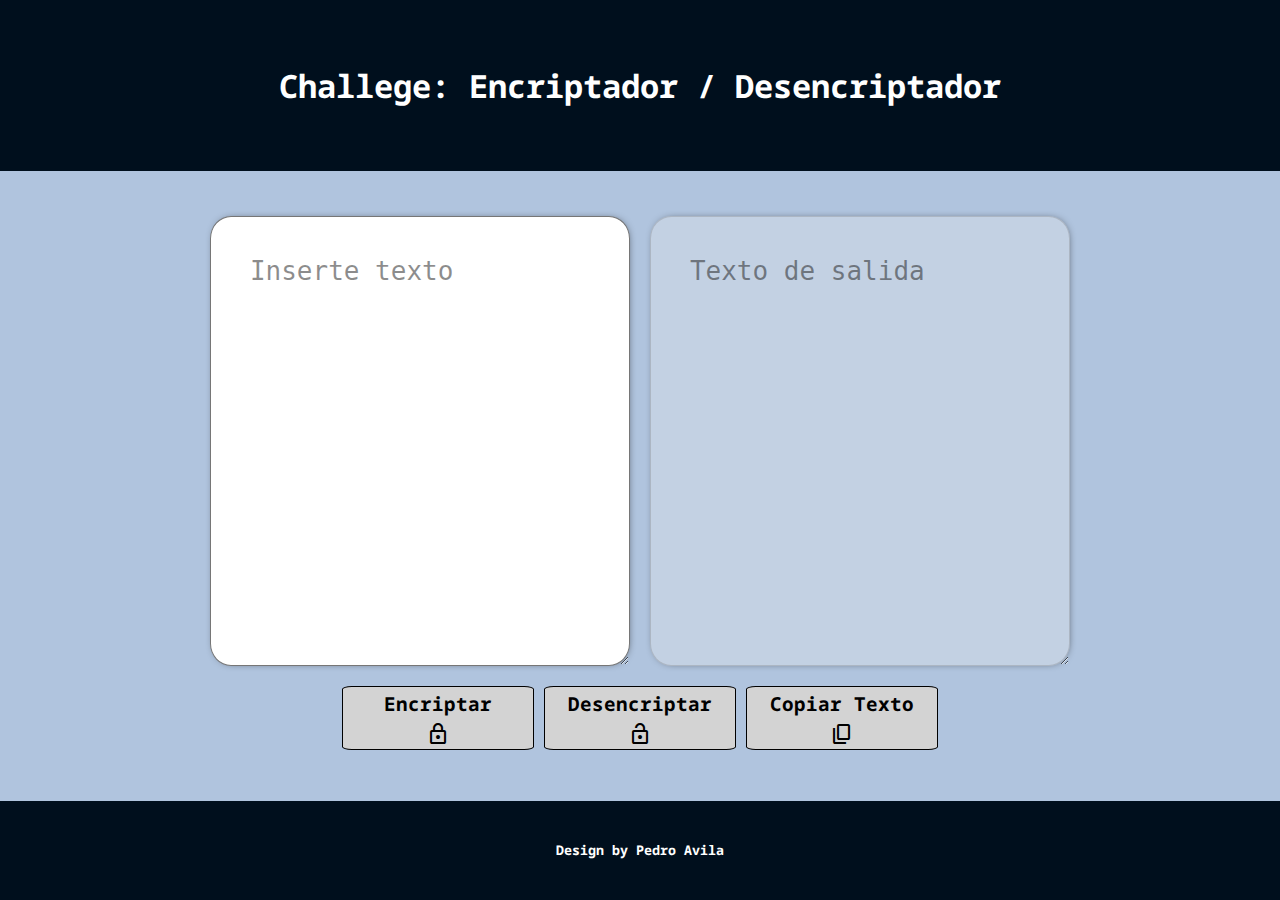
<file: index.html>
<!DOCTYPE html>

<html lang="es">

    <head>

        <meta charset="UTF-8">

        <meta http-equiv="X-UA-Compatible" content="IE=edge">

        <meta name="viewport" content="width=device-width, initial-scale=1.0">

        <title>Challege Encriptador</title>

        <link rel="stylesheet" href="style_crypter.css">

        <link rel="preconnect" href="https://fonts.googleapis.com">

        <link rel="preconnect" href="https://fonts.gstatic.com" crossorigin>

        <link href="https://fonts.googleapis.com/css2?family=Inconsolata:wght@200&family=Noto+Sans+Mono:wght@200&display=swap" rel="stylesheet">

        <link rel="stylesheet" href="https://fonts.googleapis.com/css2?family=Material+Symbols+Outlined:opsz,wght,FILL,GRAD@48,400,0,0" />

    </head>

    <body>

        <header>

            <h1 class="text-style">Challege: Encriptador / Desencriptador</h1>

        </header>

        <div class="main-box">
    
            <div class="crypt-decrypt">

                <div class="text-boxes">

                    <textarea class="cryp-area" id="cryptingarea" placeholder="Inserte texto"></textarea>

                    <textarea class="decryp-area" id="decryptingarea"  placeholder="Texto de salida"></textarea>
 
                </div>
    
                <div class="activate-buttons">

                    <button id="crypting" class="button-style">

                        Encriptar

                        <span class="material-symbols-outlined">
                            lock
                        </span>

                    </button>
        
                    <button id="decrypting" class="button-style">

                        Desencriptar

                        <span class="material-symbols-outlined">
                            lock_open
                        </span>

                    </button>
                    
                    <button id="copytext" class="button-style">

                        Copiar Texto

                        <span class="material-symbols-outlined">
                            content_copy
                        </span>

                    </button>

                </div>

            </div>
    
        
        </div>
    
        <footer>

            <h5 class="text-style">Design by Pedro Avila</h5>

        </footer>

        <script src="index_crypter_decrypter.js"></script>

    </body>

    </html>
</file>
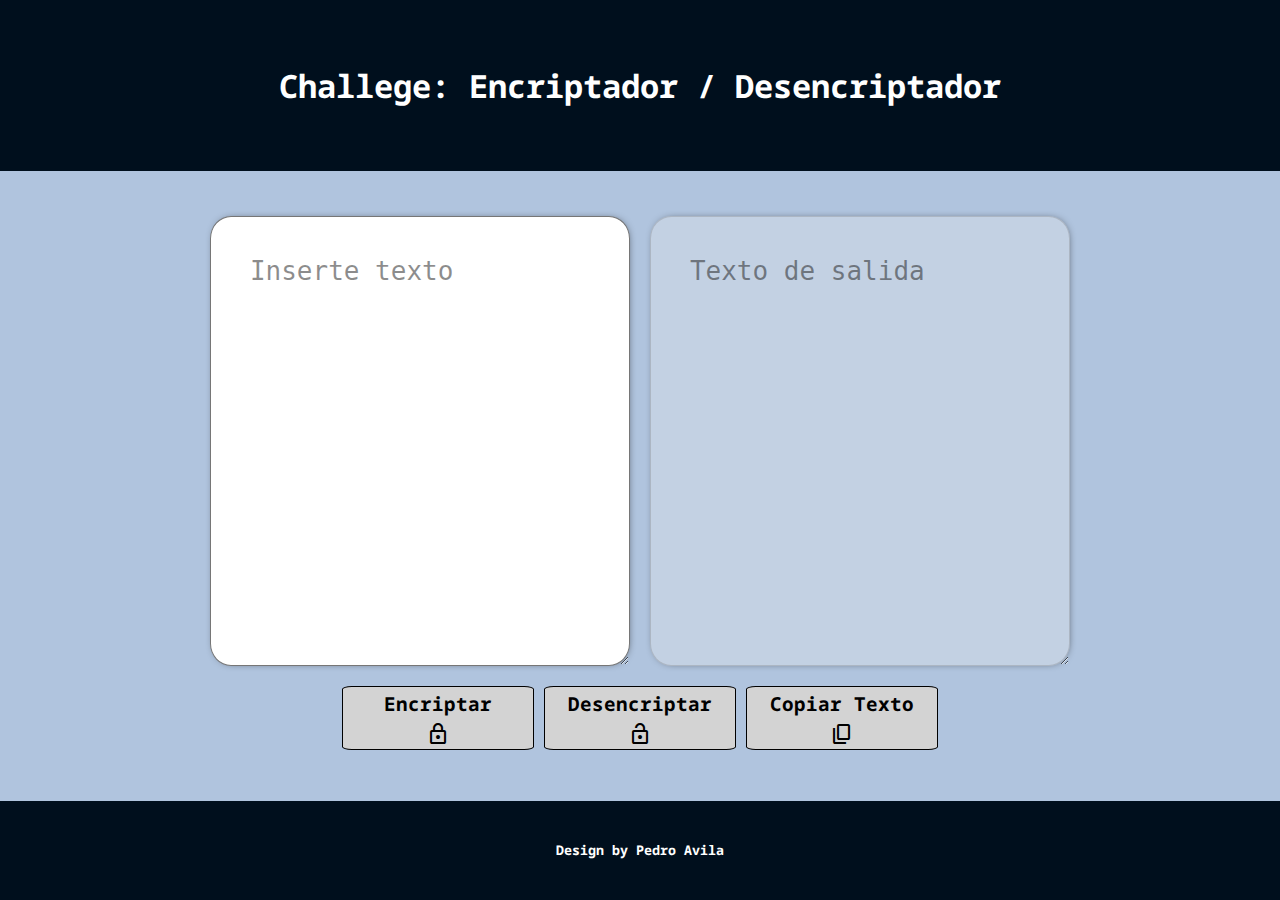
<file: index_crypter_decrypter.html>
<!DOCTYPE html>

<html lang="es">

    <head>

        <meta charset="UTF-8">

        <meta http-equiv="X-UA-Compatible" content="IE=edge">

        <meta name="viewport" content="width=device-width, initial-scale=1.0">

        <title>Challege Encriptador</title>

        <link rel="stylesheet" href="style_crypter.css">

        <link rel="preconnect" href="https://fonts.googleapis.com">

        <link rel="preconnect" href="https://fonts.gstatic.com" crossorigin>

        <link href="https://fonts.googleapis.com/css2?family=Inconsolata:wght@200&family=Noto+Sans+Mono:wght@200&display=swap" rel="stylesheet">

        <link rel="stylesheet" href="https://fonts.googleapis.com/css2?family=Material+Symbols+Outlined:opsz,wght,FILL,GRAD@48,400,0,0" />

    </head>

    <body>

        <header>

            <h1 class="text-style">Challege: Encriptador / Desencriptador</h1>

        </header>

        <div class="main-box">
    
            <div class="crypt-decrypt">

                <div class="text-boxes">

                    <textarea class="cryp-area" id="cryptingarea" placeholder="Inserte texto"></textarea>

                    <textarea class="decryp-area" id="decryptingarea"  placeholder="Texto de salida"></textarea>
 
                </div>
    
                <div class="activate-buttons">

                    <button id="crypting" class="button-style">

                        Encriptar

                        <span class="material-symbols-outlined">
                            lock
                        </span>

                    </button>
        
                    <button id="decrypting" class="button-style">

                        Desencriptar

                        <span class="material-symbols-outlined">
                            lock_open
                        </span>

                    </button>
                    
                    <button id="copytext" class="button-style">

                        Copiar Texto

                        <span class="material-symbols-outlined">
                            content_copy
                        </span>

                    </button>

                </div>

            </div>
    
        
        </div>
    
        <footer>

            <h5 class="text-style">Design by Pedro Avila</h5>

        </footer>

        <script src="index_crypter_decrypter.js"></script>

    </body>

    </html>
</file>
<file: style_crypter.css>
/* Estilo de body*/

body{

    margin: 0;

    font-family: 'Noto Sans Mono', monospace;

    background-color: rgb(0, 15, 29);
}

/* Estilo de textos generales*/

.text-style{

    display: flex;

    min-height: 4em;

    justify-content: center;

    align-items: center;

    text-size-adjust: 100%;

    color: rgb(255, 255, 255);

}

/* Estilo de caja central */

.main-box{

    min-height: 70vh;
    
    min-width: 10vh;
    
    justify-content: center;

    background-color: lightsteelblue;

}

/* Estilo de cajas de texto */
.text-boxes{

    width: 100%;

    display: grid;

    grid-template-columns: repeat(2, auto);

    grid-template-rows: repeat(2, auto);

    grid-column-gap: 50px;

    gap: 20px;

    justify-content: center;

    align-items: center;


}

.cryp-area{

    display: grid;

    grid-column: 1/2;

    grid-row: 1/2;

    margin-top: 5vh;
    
    border-radius: 5%;
}

.decryp-area{

    display: grid;

    grid-column: 2/3;

    grid-row: 1/2;

    margin-top: 5vh;
    
    border-radius: 5%;

}

button{

    display: grid;

    grid-row: 2/2;

    width: 7rem;

    height: 4rem;
}

::placeholder{

    color: rgba(25, 25, 26, 0.501);

    padding: 5%;
}

textarea{

    width: 100vw;

    min-height: 2vh;

    height: 50vh;

    box-sizing: border-box;

    color: white;

    font-weight: lighter;

    font-size: 2em;

    margin: auto;

    max-width: max-content;

    padding: 20px;

    min-width: 420px;

    box-shadow: 1px 0px 10px -5px black;

    color: black;

}
/* Estilo de botones */

.activate-buttons{

    display: flex;

    justify-content: center;
    gap: 10px;
}
.button-style{

    border: 1px solid;

    border-radius: 5%;

    width: 15vw;

    align-items: center;

    margin-bottom: 50px;

    font-family: 'Noto Sans Mono', monospace;

    font-weight: bolder;

    font-size:  1.5vw;

}

/*Estilo cursor sobre boton*/

.button-style:hover{

    border: 3px solid ;

    border-radius: 5%;
}

/*Estilo click en boton*/

.button-style:focus{

    border: 3px solid rgb(21, 196, 21);

    border-radius: 5%;
}

#crypting{

    background-color: lightgrey;
}

#decrypting{

    background-color: lightgrey;
}

#copytext{

    background-color: lightgrey;

}
</file>
